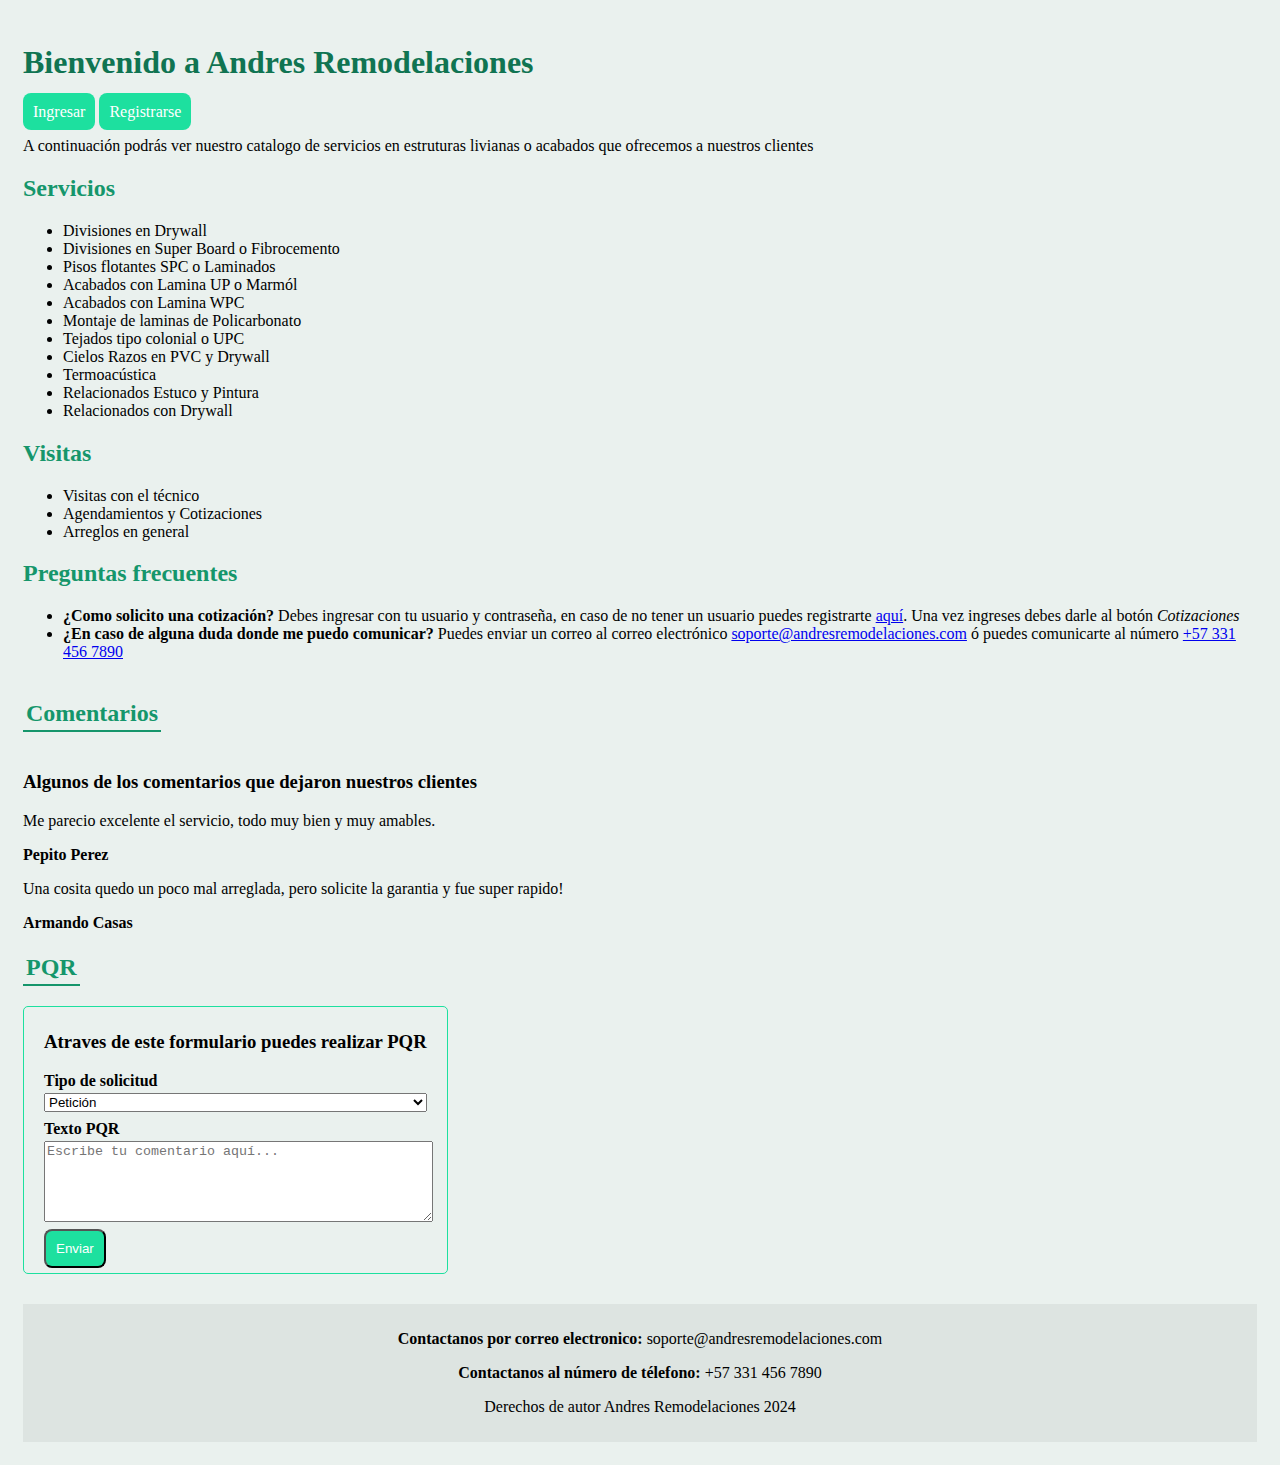
<file: index.html>
<!DOCTYPE html>
<html lang="es">
<head>
  <meta charset="UTF-8">
  <meta name="viewport" content="width=device-width, initial-scale=1.0">
  <title>Andres Remodelaciones</title>
  <link rel="stylesheet" href="inicio.css">
</head>
<body>
  <main>
    <header>
      <h1>Bienvenido a Andres Remodelaciones</h1>
      <div>
        <a href="/ingresar.html">Ingresar</a>
        <a href="/registrarse.html">Registrarse</a>
      </div>
    </header>

    <div>
      <p>A continuación podrás ver nuestro catalogo de servicios en estruturas livianas o acabados que ofrecemos a nuestros clientes</p>
      <h2>Servicios</h2>
      <ul>
        <li>Divisiones en Drywall</li>
        <li>Divisiones en Super Board o Fibrocemento</li>
        <li>Pisos flotantes SPC o Laminados</li>
        <li>Acabados con Lamina UP o Marmól</li>
        <li>Acabados con Lamina WPC</li>
        <li>Montaje de laminas de Policarbonato</li>
        <li>Tejados tipo colonial o UPC</li>
        <li>Cielos Razos en PVC y Drywall</li>
        <li>Termoacústica</li>
        <li>Relacionados Estuco y Pintura</li>
        <li>Relacionados con Drywall</li>
      </ul>
    </div>

    <div>
      <h2>Visitas</h2>
      <div>
        <ul>
          <li>Visitas con el técnico</li>
          <li>Agendamientos y Cotizaciones</li>
          <li>Arreglos en general</li>
        </ul>
      </div>
    </div>

    <div>
      <h2>Preguntas frecuentes</h2>
      <div>
        <ul>
          <li>
            <b>¿Como solicito una cotización?</b>
            <span>
              Debes ingresar con tu usuario y contraseña, en caso de no tener un usuario puedes registrarte
              <a href="registrarse.html">aquí</a>. Una vez ingreses debes darle al botón <i>Cotizaciones</i>
            </span>
          </li>
          <li>
            <b>¿En caso de alguna duda donde me puedo comunicar?</b>
            <span>
              Puedes enviar un correo al correo electrónico <a href="mail:soporte@andresremodelaciones.com">soporte@andresremodelaciones.com</a>
              ó puedes comunicarte al número <a href="tel:+57 331 456 7890">+57 331 456 7890</a>
            </span>
          </li>
        </ul>
      </div>
    </div>

    <div>
      <h2 id="titulo-comentarios">Comentarios</h2>
      <div>
        <h3>Algunos de los comentarios que dejaron nuestros clientes</h3>
        <div>
          <p>Me parecio excelente el servicio, todo muy bien y muy amables.</p>
          <b>Pepito Perez</b>
        </div>
        <div>
          <p>Una cosita quedo un poco mal arreglada, pero solicite la garantia y fue super rapido!</p>
          <b>Armando Casas</b>
        </div>
      </div>
    </div>

    <div>
      <h2 id="titulo-pqr">PQR</h2>
      <div id="formulario-pqr">
        <h3>Atraves de este formulario puedes realizar PQR</h3>
        <form method="post" action="/pqr">
          <div>
            <label for="tipo_solicitud">Tipo de solicitud</label>
            <select id="tipo_solicitud">
              <option value="peticion">Petición</option>
              <option value="queja">Queja</option>
              <option value="reclamo">Reclamo</option>
            </select>
          </div>
          <div>
            <label for="texto">Texto PQR</label>
            <textarea rows="5" id="texto" placeholder="Escribe tu comentario aquí..."></textarea>
          </div>
          <button type="submit">Enviar</button>
        </form>
      </div>
    </div>

    <footer>
      <p><b>Contactanos por correo electronico:</b> soporte@andresremodelaciones.com</p>
      <p><b>Contactanos al número de télefono:</b> +57 331 456 7890</p>
      <p>Derechos de autor Andres Remodelaciones 2024</p>
    </footer>
  </main>  
</body>
</html>
</file>
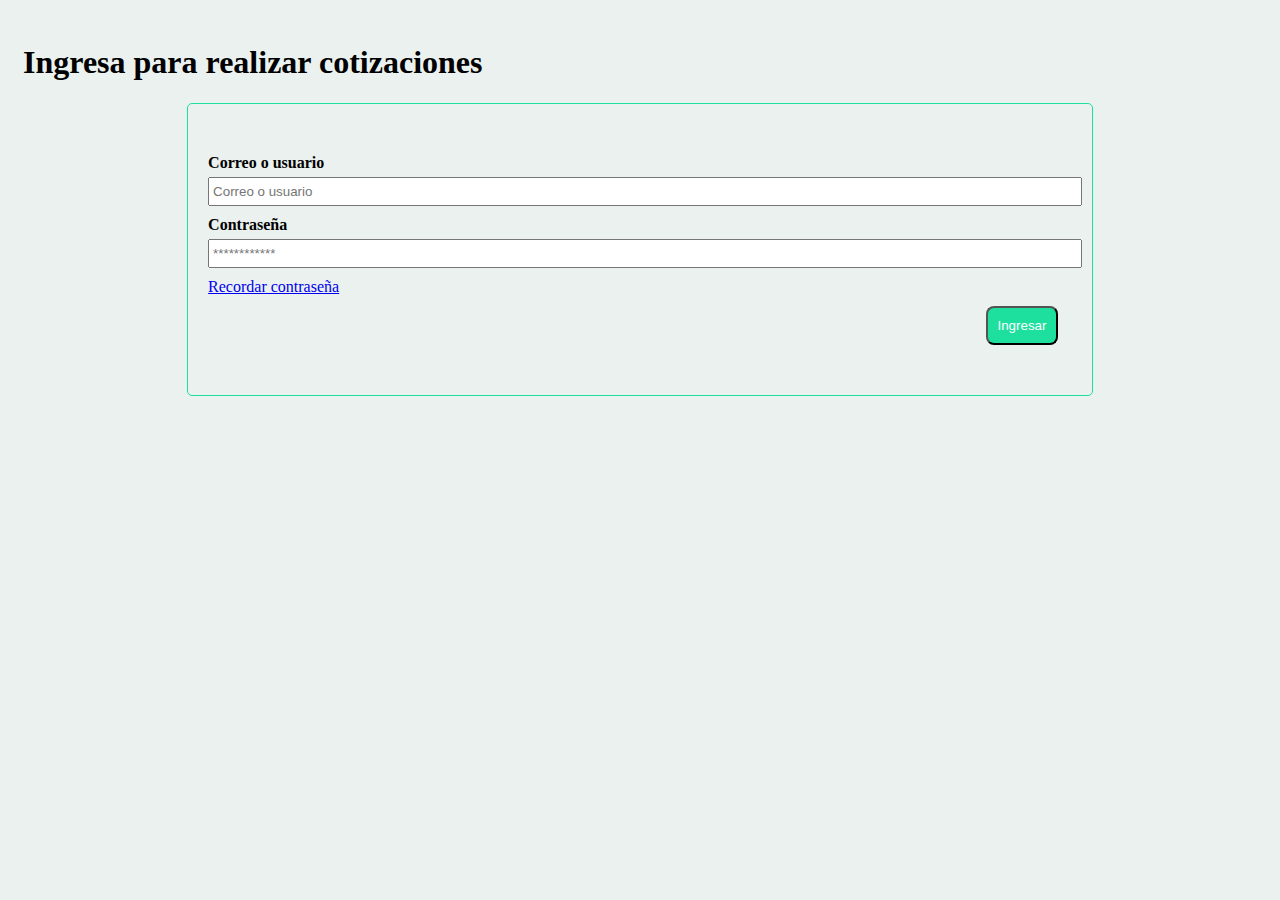
<file: ingresar.html>
<!DOCTYPE html>
<html lang="es">
<head>
  <meta charset="UTF-8">
  <meta name="viewport" content="width=device-width, initial-scale=1.0">
  <title>Ingresar | Andres Remodelaciones</title>
  <link rel="stylesheet" href="ingresar.css">
</head>
<body>
  <h1>Ingresa para realizar cotizaciones</h1>

  <form method="post" action="/ingresar">
    <div>
      <label for="correo">Correo o usuario</label>
      <input type="text" id="correo" placeholder="Correo o usuario" />
    </div>
    <div>
      <label for="clave">Contraseña</label>
      <input type="password" id="clave" placeholder="************" />
    </div>
    <a href="/recuperar">Recordar contraseña</a>
    <div>
      <button type="submit">Ingresar</button>
    </div>
  </form>
</body>
</html>
</file>
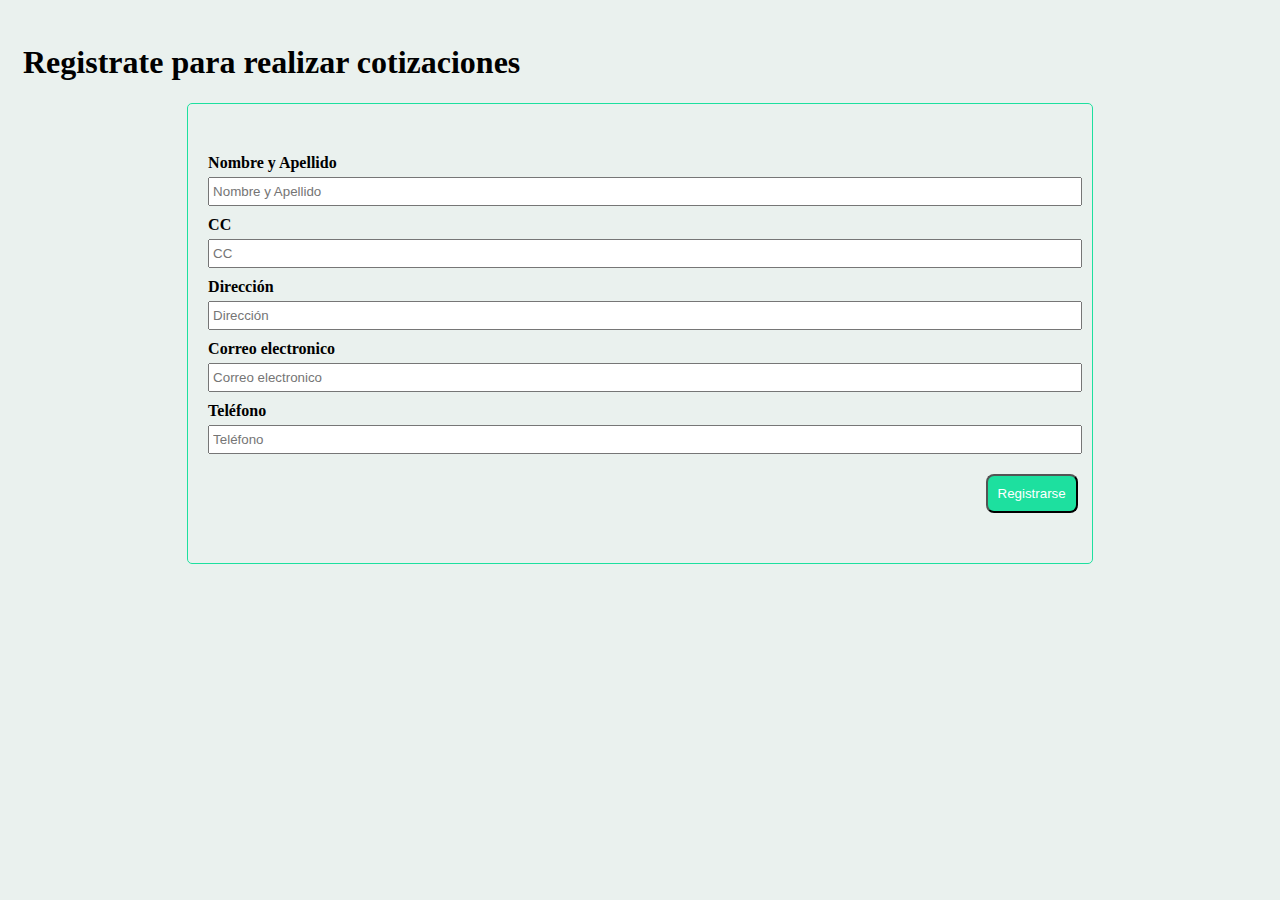
<file: registrarse.html>
<!DOCTYPE html>
<html lang="es">
<head>
  <meta charset="UTF-8">
  <meta name="viewport" content="width=device-width, initial-scale=1.0">
  <title>Registrarse | Andres Remodelaciones</title>
  <link rel="stylesheet" href="registro.css">
</head>
<body>
  <h1>Registrate para realizar cotizaciones</h1>

  <form method="post" action="/registro">
    <div>
      <label for="nombre">Nombre y Apellido</label>
      <input type="text" id="nombre" placeholder="Nombre y Apellido" />
    </div>
    <div>
      <label for="cc">CC</label>
      <input type="text" id="cc" placeholder="CC" />
    </div>
    <div>
      <label for="direccion">Dirección</label>
      <input type="text" id="direccion" placeholder="Dirección" />
    </div>
    <div>
      <label for="correo">Correo electronico</label>
      <input type="text" id="correo" placeholder="Correo electronico" />
    </div>
    <div>
      <label for="telefono">Teléfono</label>
      <input type="text" id="telefono" placeholder="Teléfono" />
    </div>
    <div>
      <button type="submit">Registrarse</button>
    </div>
  </form>
</body>
</html>
</file>
<file: inicio.css>
body {
  background-color: rgb(234, 241, 238);
  padding: 15px;
}

header a {
  background-color: rgb(29, 224, 159);
  color: white;
  padding: 10px;
  text-decoration: none;
  border-radius: 8px;
}

h1 {
  color: rgb(16, 116, 82);
}

h2 {
  color: rgb(21, 150, 107);
}

#titulo-comentarios, #titulo-pqr {
  display: inline-block;
  padding: 3px;
  color: rgb(21, 150, 107);
  border-bottom: 2px solid rgb(21, 150, 107);
}

#formulario-pqr {
  width: fit-content;
  padding: 5px 20px;
  border-radius: 5px;
  border: 1px solid rgb(29, 224, 159);
}

button {
  background-color: rgb(29, 224, 159);
  color: white;
  padding: 10px;
  text-decoration: none;
  border-radius: 8px;
}

#formulario-pqr form div label {
  display: block;
  font-weight: 700;
  margin-bottom: 3px;
}

#formulario-pqr form div select {
  display: block;
  width: 100%;
  margin-bottom: 8px;
}

#formulario-pqr form div textarea {
  width: 100%;
  margin-bottom: 3px;
}

footer {
  background-color: rgb(221, 228, 225);
  text-align: center;
  padding: 10px 5px;
  margin-top: 30px;
}
</file>
<file: ingresar.css>
body {
  background-color: rgb(234, 241, 238);
  padding: 15px;
}

form {
  width: 70%;
  display: block;
  padding: 50px 20px;
  border-radius: 5px;
  border: 1px solid rgb(29, 224, 159);
  margin: 0 auto;
}

form div label {
  display: block;
  font-weight: 700;
  margin-bottom: 5px;
}

form div input {
  width: 100%;
  margin-bottom: 10px;
  padding: 5px 3px;
}

form a {
  margin-top: 10px;
  margin-bottom: 10px;
}

button {
  background-color: rgb(29, 224, 159);
  color: white;
  padding: 10px;
  text-decoration: none;
  border-radius: 8px;
  margin-top: 10px;
  margin-left: 90%;
}
</file>
<file: registro.css>
body {
  background-color: rgb(234, 241, 238);
  padding: 15px;
}

form {
  width: 70%;
  display: block;
  padding: 50px 20px;
  border-radius: 5px;
  border: 1px solid rgb(29, 224, 159);
  margin: 0 auto;
}

form div label {
  display: block;
  font-weight: 700;
  margin-bottom: 5px;
}

form div input {
  width: 100%;
  margin-bottom: 10px;
  padding: 5px 3px;
}

button {
  background-color: rgb(29, 224, 159);
  color: white;
  padding: 10px;
  text-decoration: none;
  border-radius: 8px;
  margin-top: 10px;
  margin-left: 90%;
}
</file>
